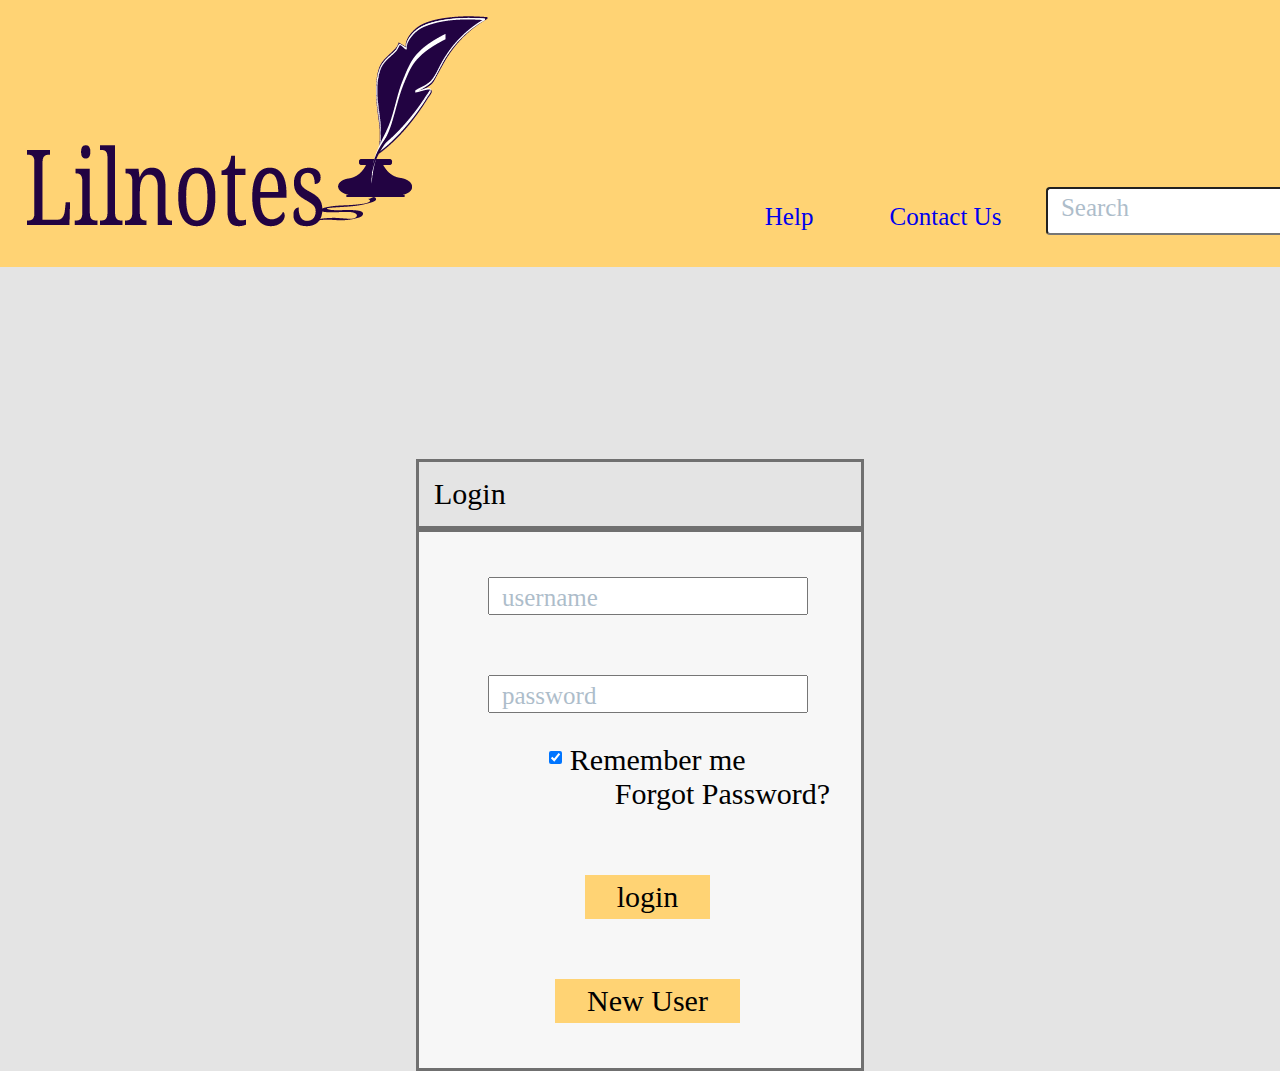
<file: index.html>
<!doctype html>
<html lang="en">
  <head>
    <meta charset="utf-8">
    <title>Lilnotes</title>
    <meta name="description" content="">
    <meta name="author" content="">
    <meta name="viewport" content="width=device-width, initial-scale=1">
    <link rel="stylesheet" href="css/reset.css">
    <link rel="stylesheet" href="css/style.css">
    <link rel="newnote" href="newnote.html">
  </head>
<main class="mainface"> 
  <header class="top-header"> 
      <div><img src="Icon Pack\png\icon.png" alt="logo" class="logo"></div>
      <div class="help"><a href="#">Help</a></div>
      <div class="contact-us"><a href="#">Contact Us</a></div>
      <div>  
        <form class="search-bar" id="search">
          <input  type="search" name="query" autocomplete="off" class="search-rounded" placeholder="Search">
        </form>
      </div>
  </header>

<body class="main-content">

  <section class="login-window" id="modalScreen"> 
      <h2 class=login-title>Login</h2> 
      <form class="login-forum" id="loginForm">
              <input type="text" name="user"  placeholder="username" class="login-line">

              <br>
              <input type="password" name="pass" placeholder="password" class="login-line">
              
              <label class="rem-pass">
              <input type="checkbox" checked="checked" name="remember"class="remember-me"> Remember me
              <a href="#" class="password-line">Forgot Password?</a>
              </label>

              <br>
              <input type="submit" value="login" class="login-btn" >
              <input type="submit" value="New User" class="login-btn">
      </form>
      
    </section>
  <section id="showWindow" class="hide">   
        <section>
          <div class="welcome-bar">
            <div class="course">
              
              <h1 class="welcome-header" id="welcome"></h1>
              
              <select class="selection">
                <option class="course-option" value="course-option">G103 - Interaction Design & Development</option>
              </select>     
            </div> 
          </div>
        </section>

      <section class="main-body"> 

        <section> 
          <ul class="course-lists" id="year-list">
          </ul> 
        </section>
        
        <div id="semesters"></div>
        
        <section>
          <ul class="course-lists" id="week-list">
          </ul> 
        </section>

        <div id="weekly"></div>

        
  </section>
    
<!-- <footer class="bottom-bar">
  <div></div>
</footer>   -->
</body>
</main>
    <script src="js/index.js"></script>
  </body>
</html>
</file>
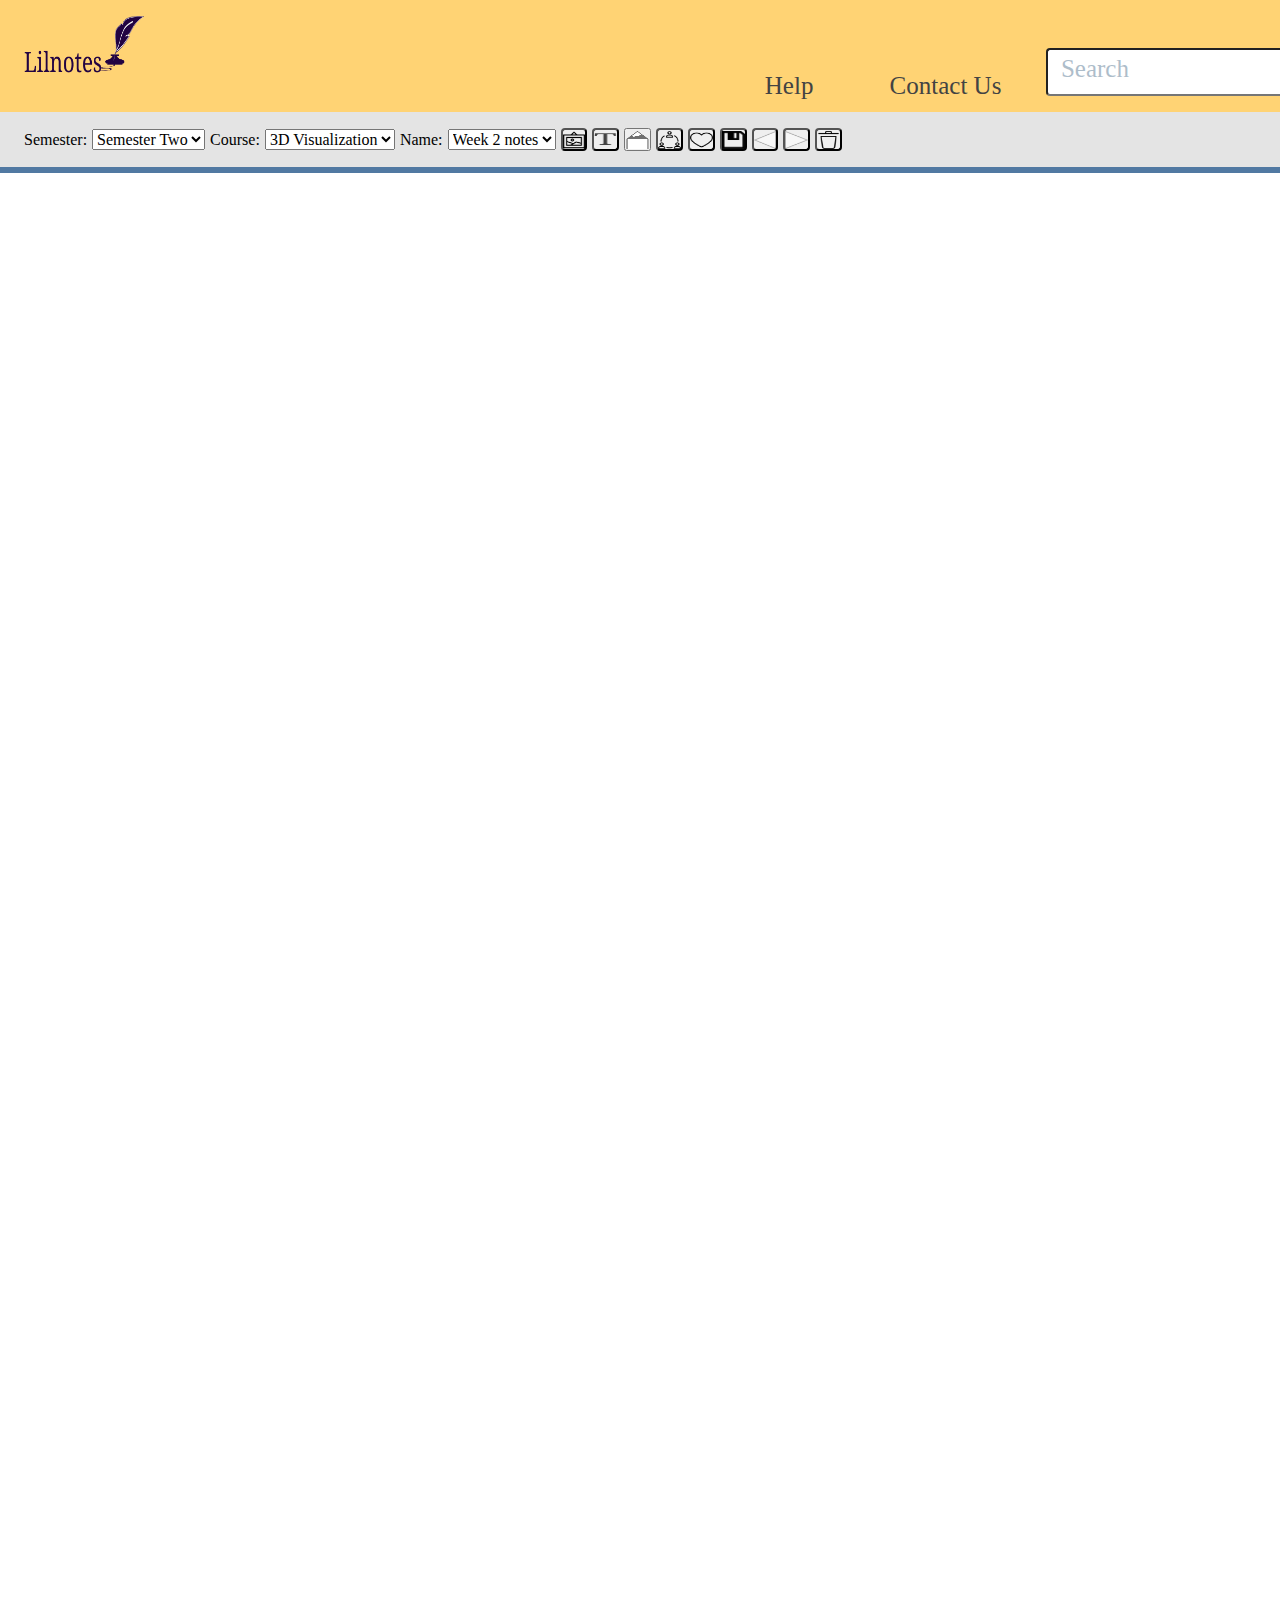
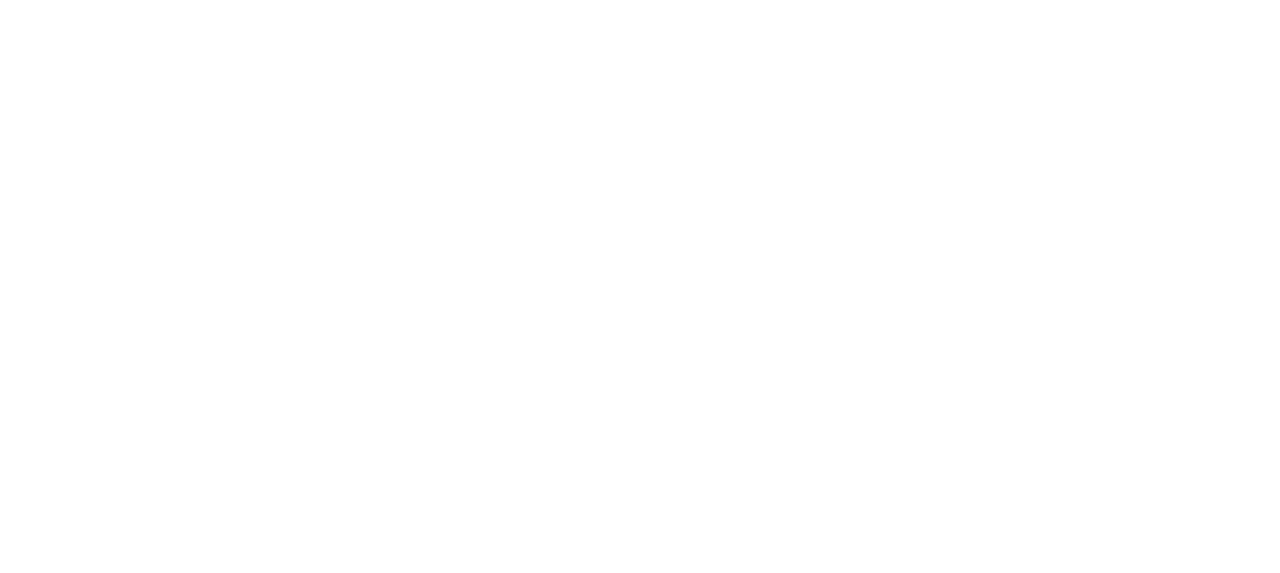
<file: Newnote.html>
<!DOCTYPE html>
<html lang="en">
    <head>
        <meta charset="utf-8">
        <title>Lilnotes</title>
        <meta name="description" content="">
        <meta name="author" content="">
        <meta name="viewport" content="width=device-width, initial-scale=1">
        <link rel="stylesheet" href="css/reset.css">
        <link rel="stylesheet" href="css/style.css">
      </head>

<body class="main-content">
  <header class="top-header-1"> 
      <div><img src="Icon Pack\png\icon.png" alt="logo" class="logo-1"></div>
      <div class="help-1"><a href="#">Help</a></div>
      <div class="contact-us-1"><a href="#">Contact Us</a></div>
      <div>  
        <form class="search-bar-1" id="search">
          <input  type="search" name="query" autocomplete="off" class="search-rounded" placeholder="Search">
        </form>
      </div>
  </header>

  <main class="mainface"> 
  <section class="newpage-bar"> 
      <ul class="menu-bar">
        <li>Semester:</li>
        <li>       
          <select class="option-box">
          <option class="option-box" value="course-option">Semester Two</option>
          </select>
        </li>

        <li>Course:</li>
        <li>       
          <select class="option-box">
          <option class="option-box" value="course-option">3D Visualization</option>
          </select>
        </li>
      
        <li>Name:</li>
        <li>
          <select class="option-box">
          <option class="option-box" value="course-option">Week 2 notes</option>
          </select>
        </li>
        
        <li>   
          <button class="qckbtn"><img src="Icon Pack\png\021-picture.png" alt="media" class="menu-icon"></button>
        </li>

        <li>
          <button class="qckbtn"><img src="Icon Pack\png\text.png" alt="text" class="menu-icon"></button>
        </li>
        
        <li> 
          <button ><img src="Icon Pack\png\pen.png" alt="freestyle" class="menu-icon"></button>
        </li>

        <li>
          <button class="qckbtn"><img src="Icon Pack\png\072-group.png" alt="group" class="menu-icon"></button>
        </li>

        <li>
          <button class="qckbtn"><img src="Icon Pack\png\028-heart-1.png" alt="heart" class="menu-icon"></button>
        </li>

        <li>
          <button class="qckbtn"><img src="Icon Pack\png\save.png" alt="save" class="menu-icon"></button>
        </li>

        <li>
          <button class="qckbtn"><img src="Icon Pack\png\back.png" alt="back" class="menu-icon"></button>
        </li> 

        <li>
          <button class="qckbtn"><img src="Icon Pack\png\redo.png" alt="redo" class="menu-icon"></button>
        </li>

        <li>
          <button class="qckbtn"><img src="Icon Pack\png\066-delete.png" alt="back" class="menu-icon"></button>
        </li>

      </ul> 
  </section>

  <section class="newpage">
  </section> 

  </main>
   
  </body>
  </div>
</body>

</html>
</file>
<file: css/style.css>
.interface-body {
    background-color: #E4E4E4; 
    height:100%;
    width: 100%;    
} 

.top-header {
    background-color: #FFD374; 
    display: grid;
    grid-template-columns: 60% 10% 10% 20%;
    padding: 1em;
}

.logo {
    padding-left: 0.5em;
}

.help {
    padding-top: 11.7em;
}

.contact-us {
    padding-top: 11.7em;

}

.help a{
    font-family: "Noto Serif" "Times New Roman";
    font-size: 25px;
    text-decoration: none;
    text-align: right;
}

.contact-us a{
    font-family: "Noto Serif" "Times New Roman";
    font-size: 25px;
    text-decoration: none;
    text-align: right;
}

.hide {
    display: none; 
}

.search-bar {
    padding-top: 10.7em;
    padding-left: 2em; 
}

.search-rounded {
    height: 48px;
    border-radius: 4px;
    width: 451px;
}

::placeholder {
    color: #355C7D;
    font-size: 25px;
    font-family: "Noto Serif" "Times New Roman";
    padding: 0.5em;
    opacity: 0.4;
  }

.welcome-bar {
    padding: 3em 7em 1em 7em ;
    border-bottom: 6px solid #5179A2;
}

.welcome-header {
    font-family: "Noto Serif" "Times New Roman";
    font-size: 46px;
}
.course {
    display: grid; 
    grid-template-columns: 1fr 1fr; 
}



h2 {
    font-family: "Noto Serif" "Times New Roman";
    font-size: 30px;
    padding: 0.5em 0 0.5em 0.5em; 
}

.selection {
    height: 71px;
    border-radius: 4px;
    width: 569px;
    padding-left: 0.5em;
}

.main-content {
    background-color: #E4E4E4;
}

.course-option {
    font-family: "Noto Serif" "Times New Roman";
    font-size: 2em;
}

.main-body {
    padding: 3em 7em 1em 7em;
    height: 100%;

}

.course-lists {
    display: grid; 
    grid-template-columns: 1fr 1fr 1fr 1fr 1fr 1fr 1fr 1fr 1fr;
    grid-gap: 4px;
    border-bottom: 6px solid #5179A2;
    justify-items: center;
    margin: auto;
}

.coursebtn {
    height: 88px;
    border-radius: 4px;
    width: 267px;
    border: 2px #707070 solid; 
    background-color: #FFFFFF;
    font-size: 37px;
    border-bottom: none;
}

.focus { 
    background-color: #5179A2;
}

.quick-lists {
    display: grid; 
    grid-template-columns: 1fr 1fr 1fr 1fr 1fr 1fr;
    height: 100%;
    padding: 1em;   
    grid-gap: 4em;
    background-color: none;
    justify-items: center;
    margin: 0;
}

.content {
    border: 2px #707070 solid; 
    height: 100%;
}

.folder {
    height: 150px;
    width: 140px;
}

.imgBtn {
    background-color: #E4E4E4; 
    border: none; 
    text-align: center;
    margin: 0;

}

.crsBtn {
        background-color: #E4E4E4; 
        border: none; 
        text-align: center;
        margin: 0;
}

.crsList {
    text-align: center;
    margin: 0;
}

.qckbtn {
    border-radius: 4px;
} 

.bottom-bar {
    background-color: #F2E2CE; 
    position: absolute;
    bottom: 0;
    width: 100%;
    height: 50px;
}

.semHead {
    border-bottom: 2px #707070 solid; 
}


/* Newnote page */

.top-header-1 {
    background-color: #FFD374; 
    display: grid;
    grid-template-columns: 60% 10% 10% 20%;
    padding: 1em;
    height: 7em; 
    width: 100%;
}

.logo-1 {
    padding-left: 0.5em;
    height: 7vh; 
    width: 10vw;
}

.help-1 {
    padding-top: 3.5em;
}

.contact-us-1 {
    padding-top: 3.5em;

}

.help-1 a{
    font-family: "Noto Serif" "Times New Roman";
    font-size: 25px;
    text-decoration: none;
    text-align: right;
    color: #434343; 
}

.contact-us-1 a{
    font-family: "Noto Serif" "Times New Roman";
    font-size: 25px;
    text-decoration: none;
    text-align: right;
    color: #434343; 
}

.search-bar-1 {
    padding-top: 2em;
    padding-left: 2em; 
}

.newpage-bar {
    padding: 1em 0 1em 0;    
    border-bottom: 6px solid #5179A2; 
}

.menu-bar {
    display: grid; 
    grid-template-columns: 1fr 1fr 1fr 1fr 1fr 1fr 1fr 1fr 1fr 1fr 1fr 1fr 1fr 1fr 1fr 1fr 1fr 1fr 1fr 1fr 1fr 1fr 1fr 1fr 1fr 1fr 1fr 1fr; 
    grid-gap: 5px;
    padding:  0 1.5em 0 1.5em;
    align-items: center;
    margin: 0;
}

.menu-icon {
    height: 2vh;
    width: 2vw;
    justify-content: center;
    margin:auto;
}

.newpage {
    min-width: 1000px; 
    min-height: 2000px; 
    background-color: white; 
}

/* login window css */

.login-window {
    height: 39vh; 
    width: 35vw;
    justify-content: center;
    margin: 12em auto;
    /* background-color: #F7F7F7; */

}

.login-forum {
    text-align: center;
    background-color: #F7F7F7;
    border: 0.1em solid #707070;
    font-family: "Noto Serif" "Times New Roman";
    font-size: 30px;
    padding: 0.5em 0 0.5em 0.5em; 
}

.login-title {
    border: 0.1em solid #707070;
    background-color: #E4E4E4;
}

.login-line {
    width: 25vw;
    margin-top: 1em;
    margin-bottom: 1em;
}

.login-btn {
    margin: 1em ;
    padding: 5px 32px;
    background-color: #FFD374;
    border: #FFD374;
}

.rem-pass {
    display: block;
    padding-top: none;
    margin-top: none;
}

.remember-me {
    text-decoration: none;
    display: inline;
    color: black;
    text-align: right; 
}


.password-line {
    text-decoration: none;
    display: inline;
    color: black;
    text-align: right; 
    margin-left: 5em;
}

.lessons {
    text-decoration: none;
    font-family: "Noto Serif" "Times New Roman";
    font-size: 28px;
    color: black;
}
</file>
